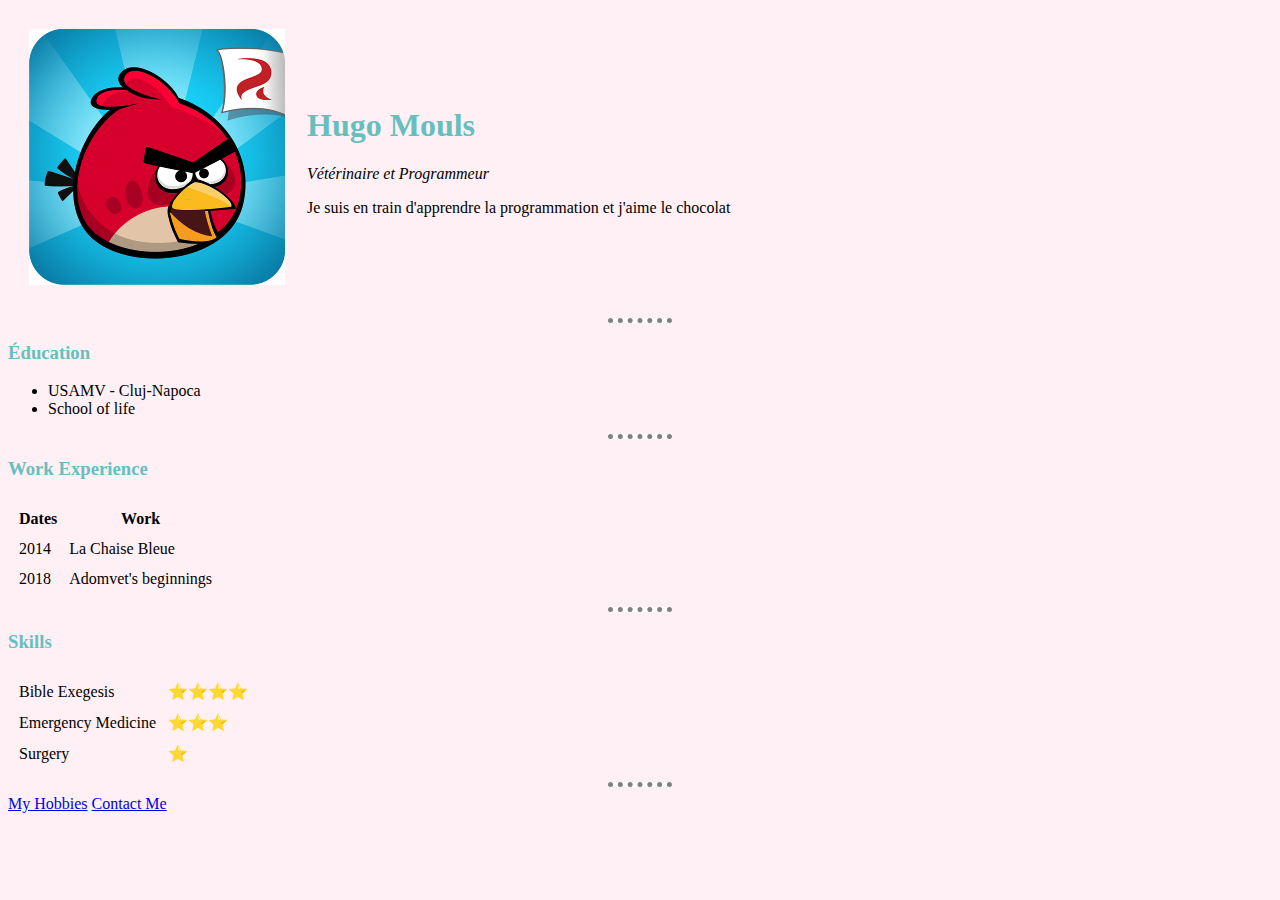
<file: index.html>
<!DOCTYPE html>
<html lang="en">
<head>
    <meta charset="UTF-8">
    <meta http-equiv="X-UA-Compatible" content="IE=edge">
    <meta name="viewport" content="width=device-width, initial-scale=1.0">
    <title>Hugo's Personal Site</title>
    <link rel="stylesheet" href="css/styles.css">
</head>
<body>
    <table cellspacing="20">
        <tr>
            <td><img src="raw.png" alt="Hugo's profile"></td>
            <td><h1>Hugo Mouls</h1>
                <p><em>Vétérinaire et Programmeur</em></p>
                <p>Je suis en train d'apprendre la programmation et j'aime le chocolat</p></td>
        </tr>
    </table>  
   <hr>
   <h3>Éducation</h3>
    <ul>
        <li>USAMV - Cluj-Napoca</li>
        <li>School of life</li>
    </ul>
    <hr>
    <h3>Work Experience</h3>
    <table cellspacing = "10">
        <thead>
            <tr>
                <th>Dates</th>
                <th>Work</th>
            </tr>
        </thead>
        <tbody>
            <tr>
                <td>2014</td>
                <td>La Chaise Bleue</td>
            </tr>
            <tr>
               <td>2018</td>
               <td>Adomvet's beginnings</td>
            </tr>
        </tbody>
    </table>
    <hr>
    <h3>Skills</h3>
    <table cellspacing = "10">
        <tr>
            <td>Bible Exegesis</td>
            <td>⭐️⭐️⭐️⭐️</td>
        </tr>
        <tr>
            <td>Emergency Medicine</td>
            <td>⭐️⭐️⭐️</td>
        </tr>
        <tr>
            <td>Surgery</td>
            <td>⭐️</td>
        </tr>
        </table>
    <hr>
    <a href="hobbies.html">My Hobbies</a>
    <a href="contact.html">Contact Me</a>
</body>
</html>
</file>
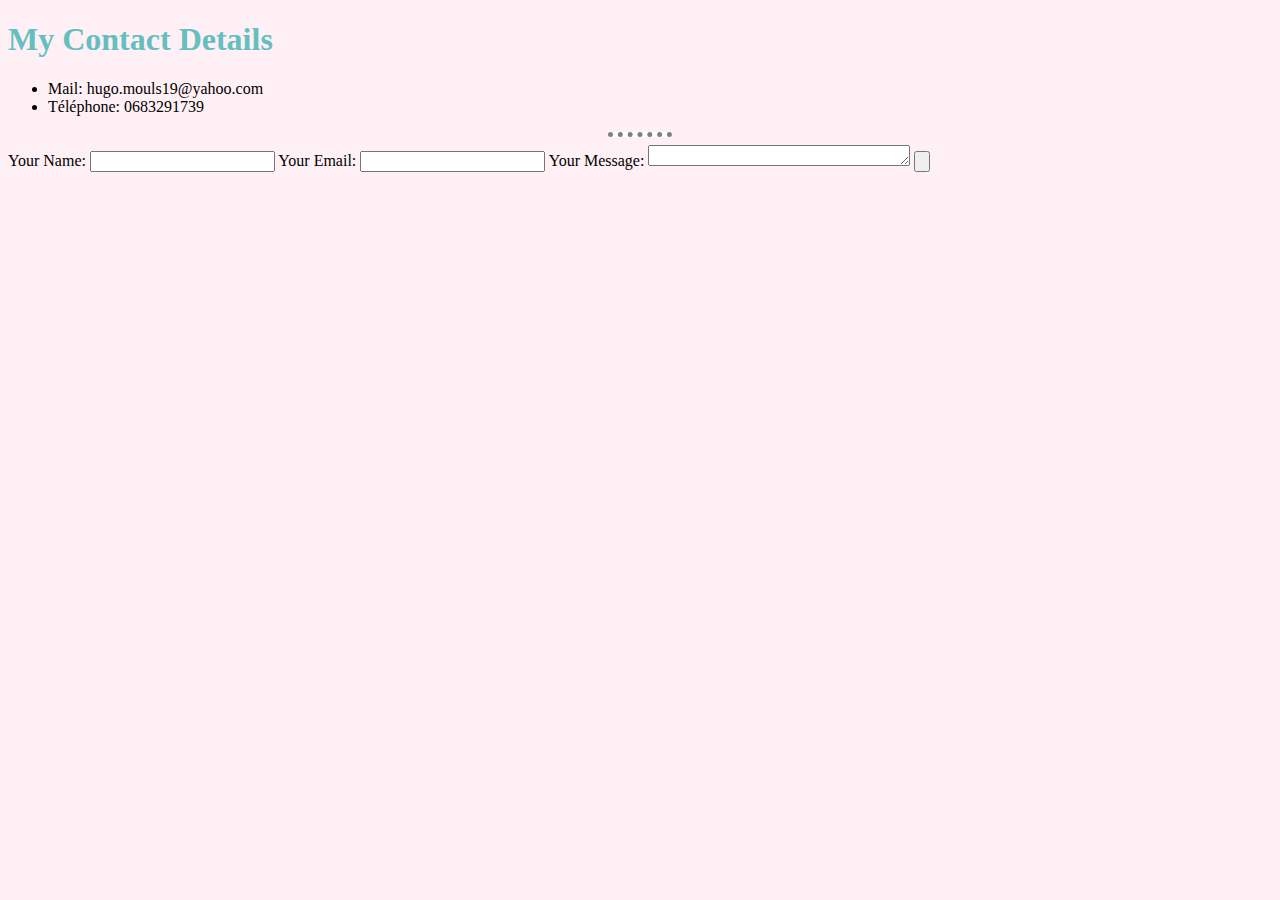
<file: contact.html>
<!DOCTYPE html>
<html lang="en">
<head>
    <meta charset="UTF-8">
    <meta http-equiv="X-UA-Compatible" content="IE=edge">
    <meta name="viewport" content="width=device-width, initial-scale=1.0">
    <title>Contact Me</title>
    <link rel="stylesheet" href="css/styles.css">
</head>
<body>
    <h1>My Contact Details</h1>
    <ul>
        <li>Mail: hugo.mouls19@yahoo.com</li>
        <li>Téléphone: 0683291739</li>
    </ul>
<hr>
<form action="mailto:hugo.mouls06@gmail.com" method="POST" enctype="text/plain">
    <label for="">Your Name:</label>
    <input type="text" name="yourName" value="">
    <label for="">Your Email:</label>
    <input type="email" name="yourEmail" value="">
    <label for="">Your Message:</label>
    <textarea name="yourMessage" id="" cols="30" rows="1"></textarea>
    <input type="submit" value="">
</form>

</body>
</html>
</file>
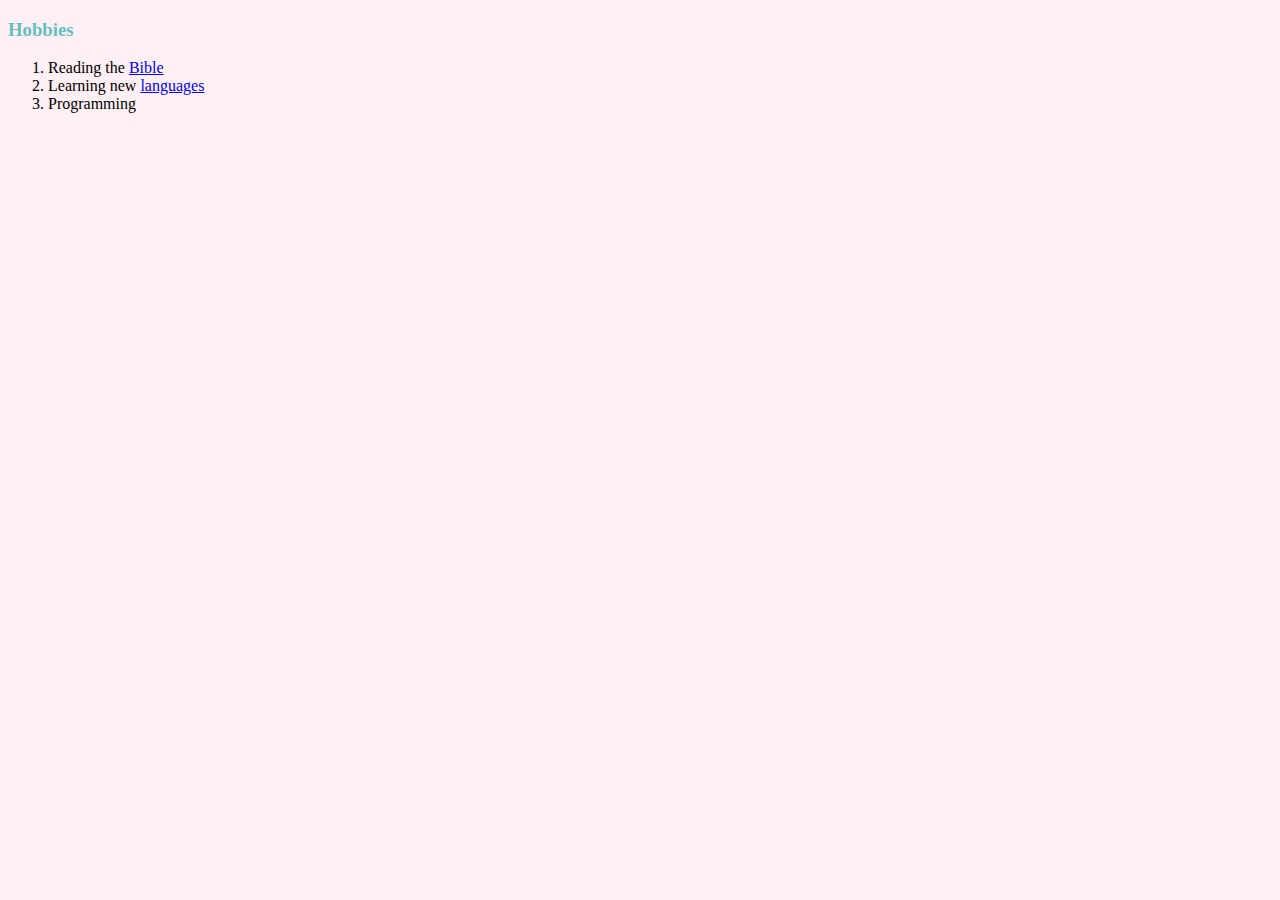
<file: hobbies.html>
<!DOCTYPE html>
<html lang="en">
<head>
    <meta charset="UTF-8">
    <meta http-equiv="X-UA-Compatible" content="IE=edge">
    <meta name="viewport" content="width=device-width, initial-scale=1.0">
    <title>My Hobbies</title>
    <link rel="stylesheet" href="css/styles.css">
</head>
<body>
    <h3>Hobbies</h3>
    <ol>
        <li>Reading the <a href="https://www.kingjamesbibleonline.org/">Bible</a></li>
        <li>Learning new <a href="https://fr.duolingo.com/">languages</a></li>
        <li>Programming</li>
    </ol>
</body>
</html>
</file>
<file: css/styles.css>
body {
    background-color: #fff0f5;
}

hr {
    background-color: white;
    border-style: none;
    border-top-style: dotted;
    border-width: 5px;
    border-color: gray;
    width: 5%;
}

h1, h3 {
    color: #66BFBF;
}
</file>
